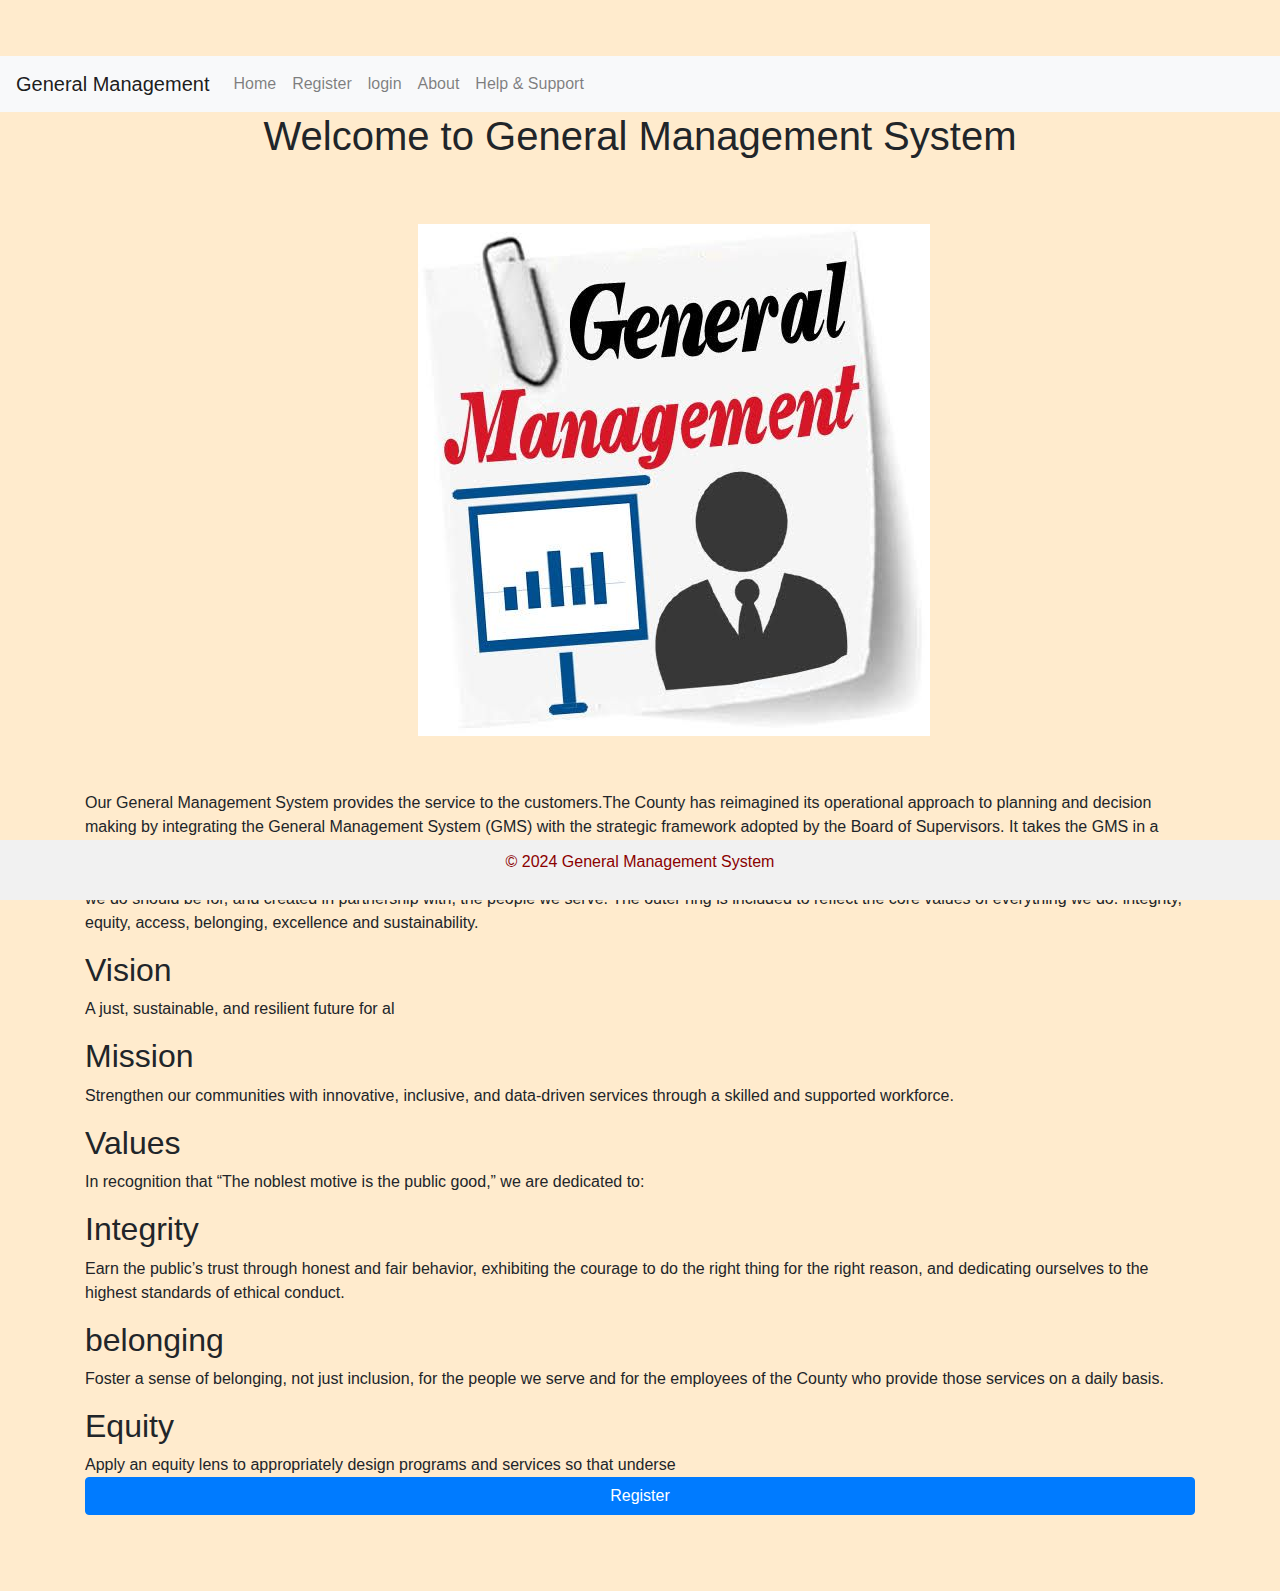
<file: index.html>
<!DOCTYPE html>
<html lang="en">
<head>
    <meta charset="UTF-8">
    <meta name="viewport" content="width=device-width, initial-scale=1.0">
    <title>General Management System</title>
    <link rel="stylesheet" href="https://stackpath.bootstrapcdn.com/bootstrap/4.5.2/css/bootstrap.min.css">
    <link rel="stylesheet" href="styles.css">
</head>
<body style="background-color: blanchedalmond;">
    <header>
        <nav class="navbar navbar-expand-lg navbar-light bg-light">
            <a class="navbar-brand" href="#">General Management</a>
            <div class="collapse navbar-collapse" id="navbarNav">
                <ul class="navbar-nav">
                    <li class="nav-item"><a class="nav-link" href="index.html">Home</a></li>
                    <li class="nav-item"><a class="nav-link" href="register.html">Register</a></li>
                    <li class="nav-item"><a class="nav-link" href="login.html">login</a></li>
                    <li class="nav-item"><a class="nav-link" href="about.html">About</a></li>
                    <li class="nav-item"><a class="nav-link" href="help&support.html">Help & Support</a></li>
                </ul>
            </div>
        </nav>
    </header>
    <main class="container">
        <h1 style="text-align: center;">Welcome to General Management System</h1>
        <img src="men.jpg" >
        <p style="margin-top: 5%;"> Our General Management System provides the service to the customers.The County has reimagined its operational approach to
             planning and decision making by integrating the General Management System (GMS) with the strategic framework adopted by
              the Board of Supervisors. It takes the GMS in a direction that is reflective of today’s communities while preserving the
               core management principles of strategic planning, operational accountability, enterprise-wide collaboration, and 
               employee connection. At the core of the reimagined GMS is Community Engagement, based on the principle that all that we 
               do should be for, and created in partnership with, the people we serve. The outer ring is included to reflect the core
                values of everything we do: integrity, equity, access, belonging, excellence and sustainability.</p>
                <h2>Vision</h2>
                <p>A just, sustainable, and resilient future for al</p>
                <h2>Mission</h2>
                <p>Strengthen our communities with innovative, inclusive, and data-driven services through a skilled and supported workforce.</p>
                <h2>Values</h2>
                <P>In recognition that “The noblest motive is the public good,” we are dedicated to:</P>
                <h2>Integrity</h2>
                <P>Earn the public’s trust through honest and fair behavior, exhibiting the courage to do the right thing for the right reason, and dedicating ourselves to the highest standards of ethical conduct.</P>
                <h2>belonging</h2>
                <p>Foster a sense of belonging, not just inclusion, for the people we serve and for the employees of the County who provide those services on a daily basis.</p>
                <h2>Equity</h2>
                <P>Apply an equity lens to appropriately design programs and services so that underse
        <a type="submit"class="btn btn-primary btn-block" href="register.html">Register</a>
    </main>
    <footer style="color: darkred;" class="footer">
        <p>&copy; 2024 General Management System</p>
    </footer>
</body>
</html>
</file>
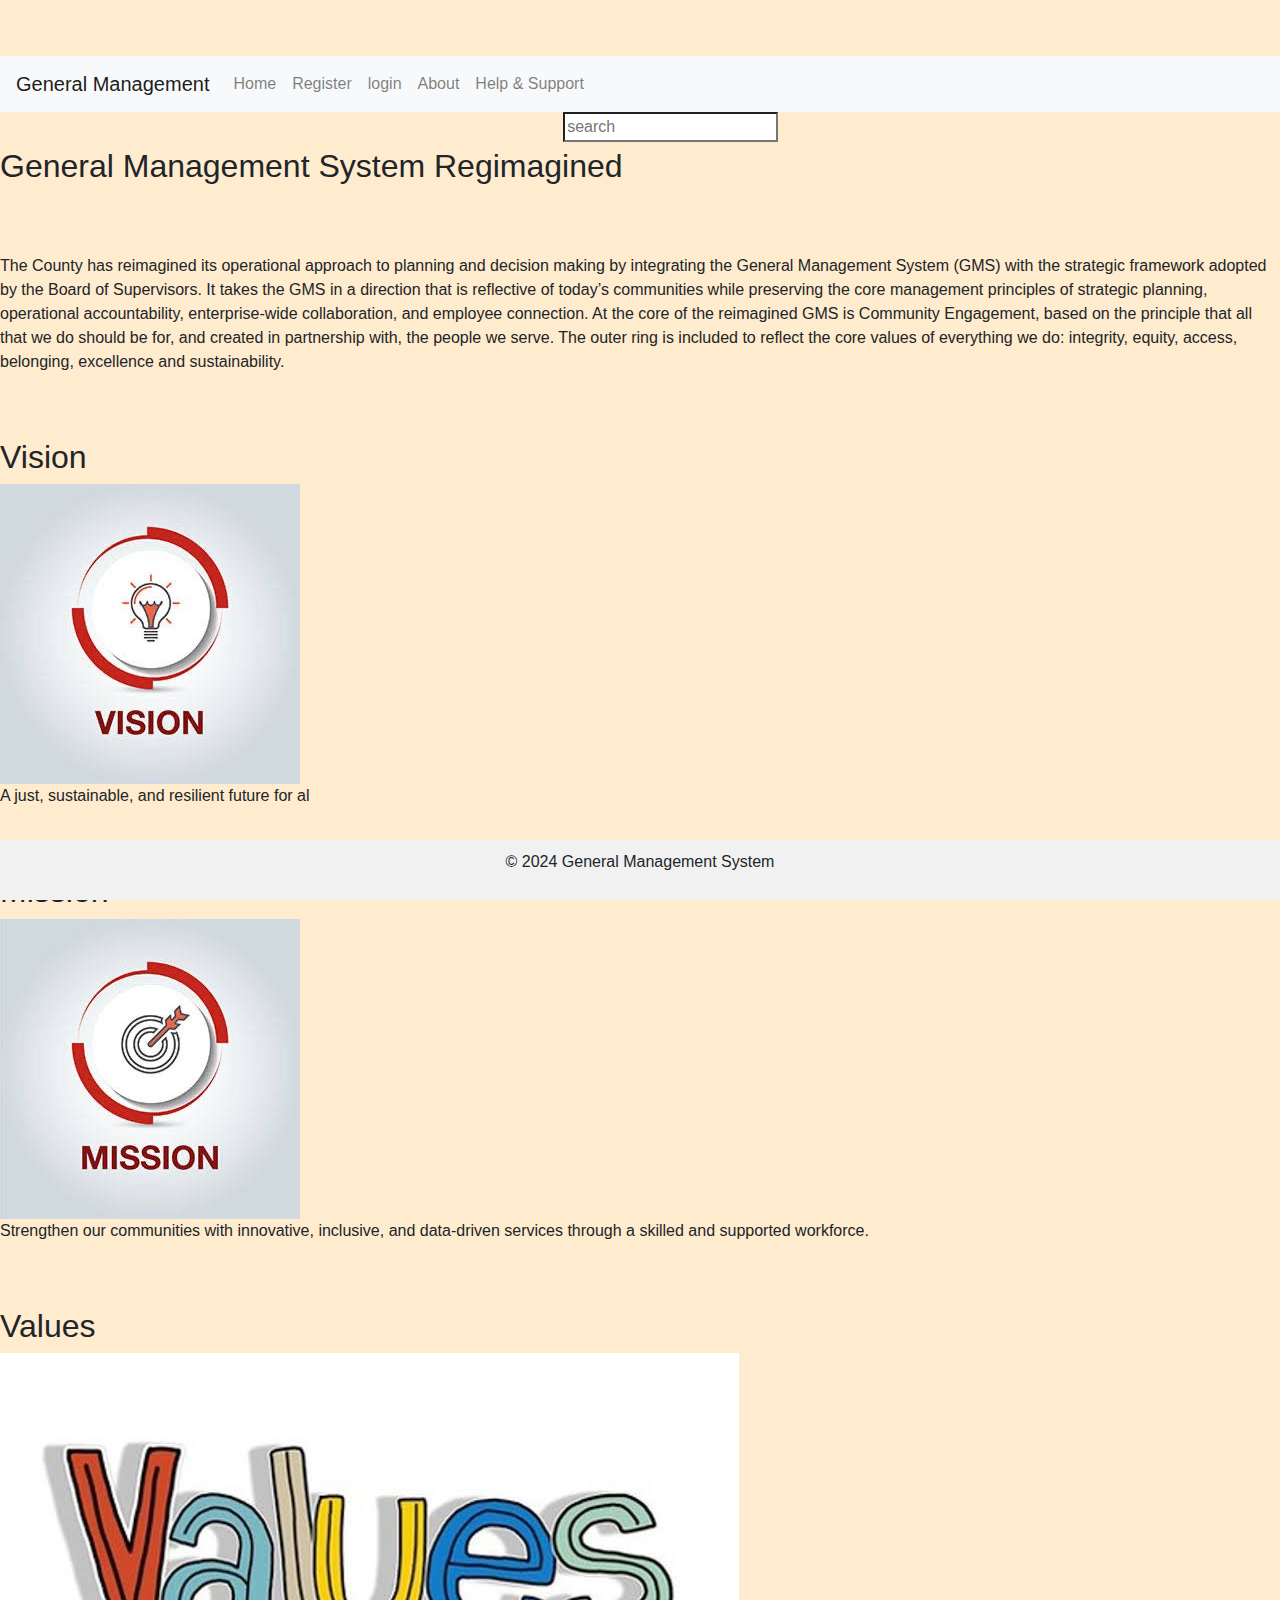
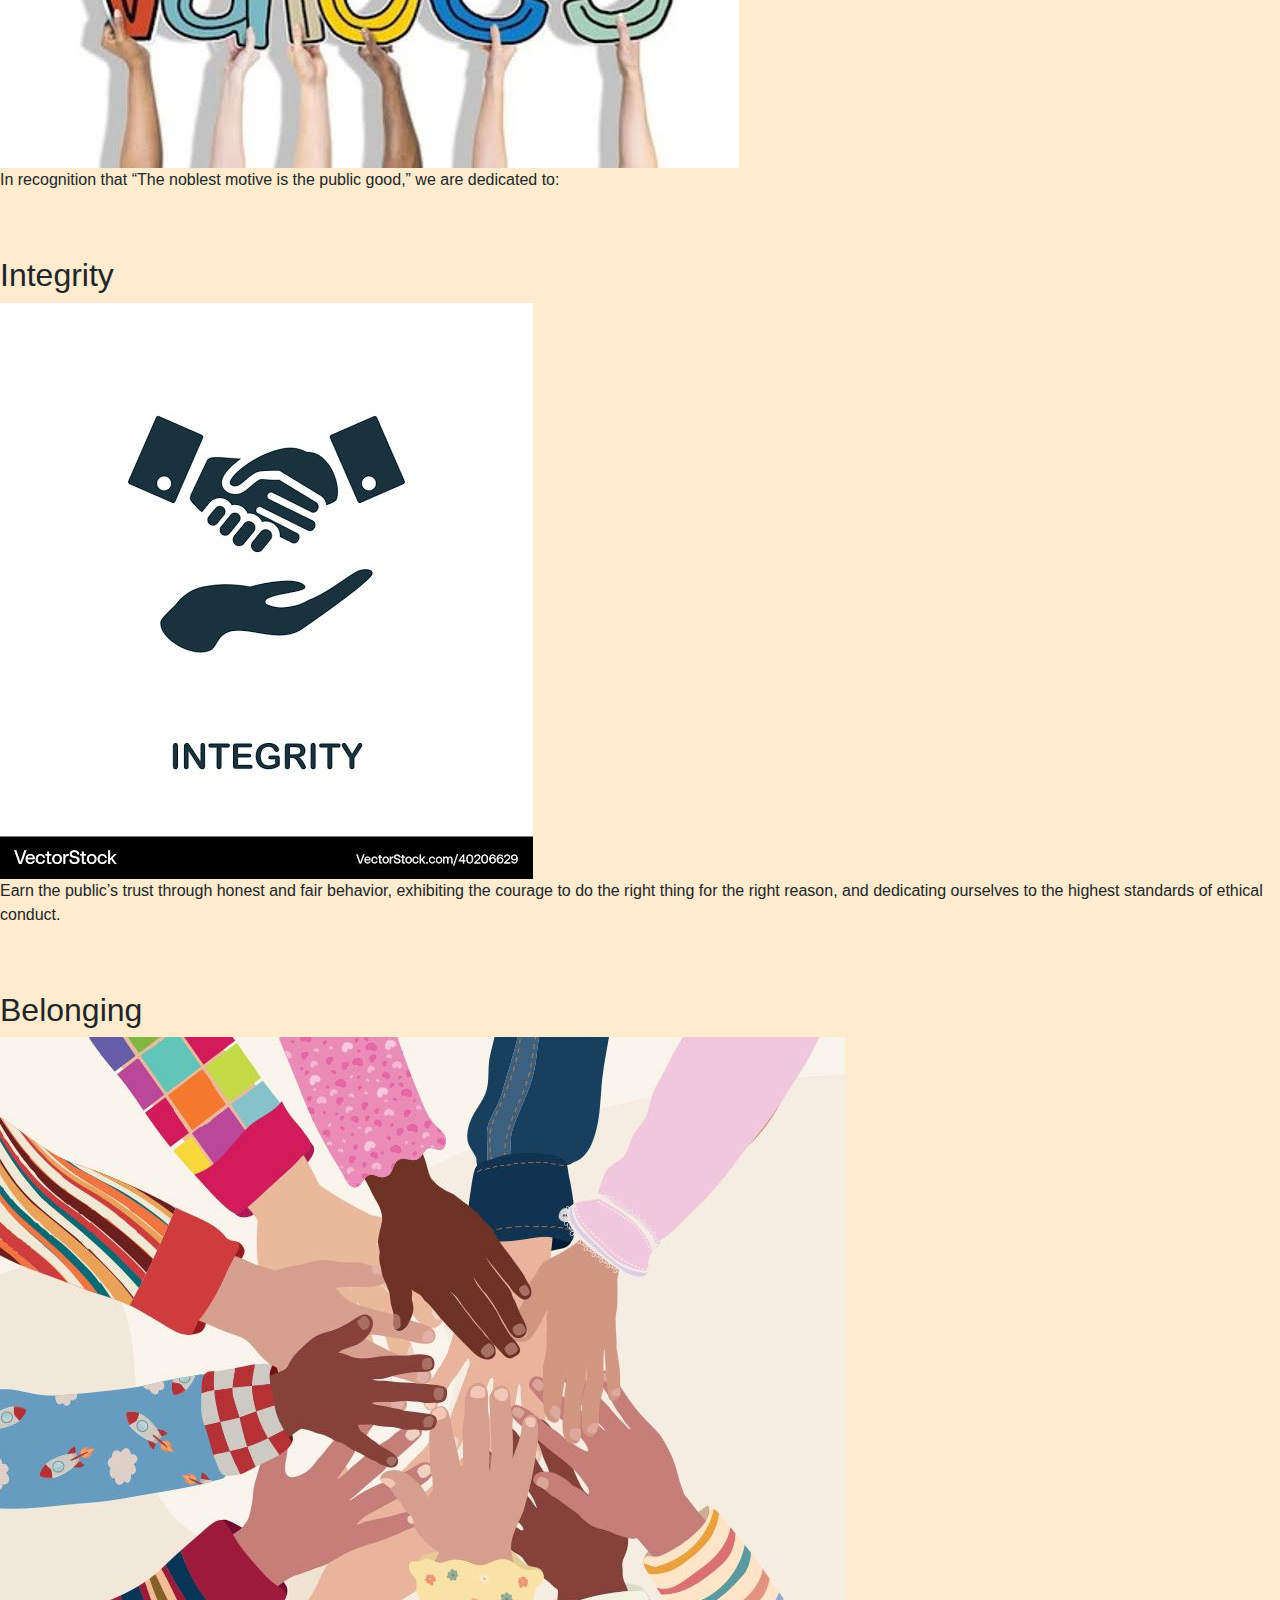
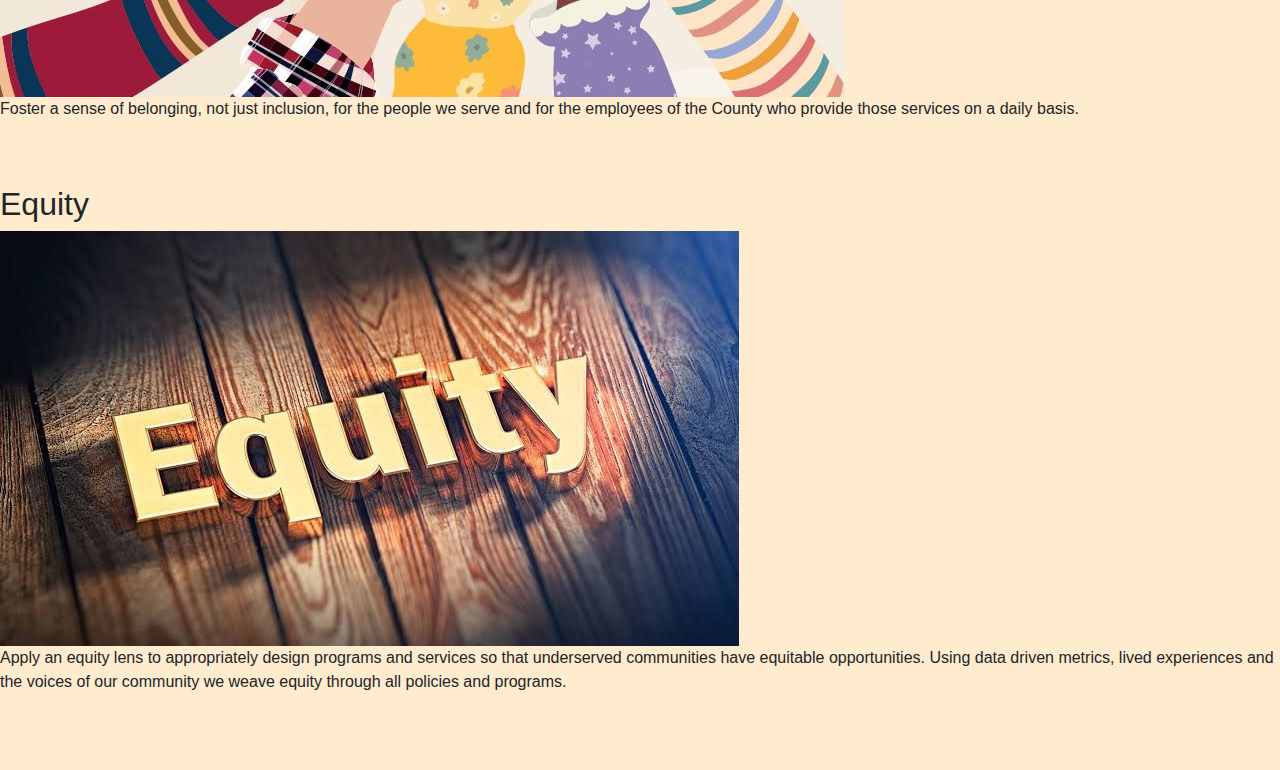
<file: about.html>
<!DOCTYPE html>
<html lang="en">
<head>
    <meta charset="UTF-8">
    <meta name="viewport" content="width=device-width, initial-scale=1.0">
    <title>Login - General Management System</title>
    <link rel="stylesheet" href="https://stackpath.bootstrapcdn.com/bootstrap/4.5.2/css/bootstrap.min.css">
    <link rel="stylesheet" href="styles.css">
</head>
<body style="background-color: blanchedalmond;">
    <header>
        <nav class="navbar navbar-expand-lg navbar-light bg-light">
            <a class="navbar-brand" href="#">General Management</a>
            <div class="collapse navbar-collapse" id="navbarNav">
                <ul class="navbar-nav">
                    <li class="nav-item"><a class="nav-link" href="index.html">Home</a></li>
                    <li class="nav-item"><a class="nav-link" href="register.html">Register</a></li>
                    <li class="nav-item"><a class="nav-link" href="login.html">login</a></li>
                    <li class="nav-item"><a class="nav-link" href="about.html">About</a></li>
                    <li class="nav-item"><a class="nav-link" href="help&support.html">Help & Support</a></li>
                </ul>
            </div>
        </nav>
    </header>
    <div class="efr"> <input type="search" placeholder="search">
    </div>
    <main style="font-size: xx-large;">General Management System Regimagined</main>
    <p style="margin-top: 5%;">The County has reimagined its operational approach to planning and decision making by integrating the General Management System</b> 
     (GMS) with the strategic framework adopted by the Board of Supervisors. It takes the GMS in a direction that is reflective of</b>
     today’s communities while preserving the core management principles of strategic planning, operational accountability, enterprise-wide</b>
     collaboration, and employee connection. At the core of the reimagined GMS is Community Engagement, based on the principle that all</b>
      that we do should be for, and created in partnership with, the people we serve. The outer ring is included to reflect the core</b>
       values of everything we do: integrity, equity, access, belonging, excellence and sustainability.</p>
       <h2 style="margin-top: 5%;">Vision</h2>
       <img src="vis.jpg" alt=""> 
       <p>A just, sustainable, and resilient future for al</p> 
       <h2 style="margin-top: 5%;">Mission</h2>
       <img src="mis.jpg" alt="">
       <p>Strengthen our communities with innovative, inclusive, and data-driven services through a skilled and supported workforce.</p>
       <h2 style="margin-top: 5%;">Values</h2>
       <img src="val.jpg" alt="">
       <P>In recognition that “The noblest motive is the public good,” we are dedicated to:</P>
       <h2 style="margin-top: 5%;">Integrity</h2>
       <img src="int.jpg" alt="">
       <P>Earn the public’s trust through honest and fair behavior, exhibiting the courage to do the right thing for the right reason, and dedicating ourselves to the highest standards of ethical conduct.</P>
       <h2 style="margin-top: 5%;">Belonging</h2>
       <img src="bel.jpg" alt="">
       <p>Foster a sense of belonging, not just inclusion, for the people we serve and for the employees of the County who provide those services on a daily basis.</p>
       <h2 style="margin-top: 5%;">Equity</h2>
       <img src="eqi.jpg" alt="">
       <P>Apply an equity lens to appropriately design programs and services so that underserved communities have equitable opportunities. Using data driven metrics, lived experiences and the voices of our community we weave equity through all policies and programs.</P>
       
       <footer class="footer">
        <p>&copy; 2024 General Management System</p>
    </footer>
    <script src="script.js"></script>
</body>
</html>
</file>
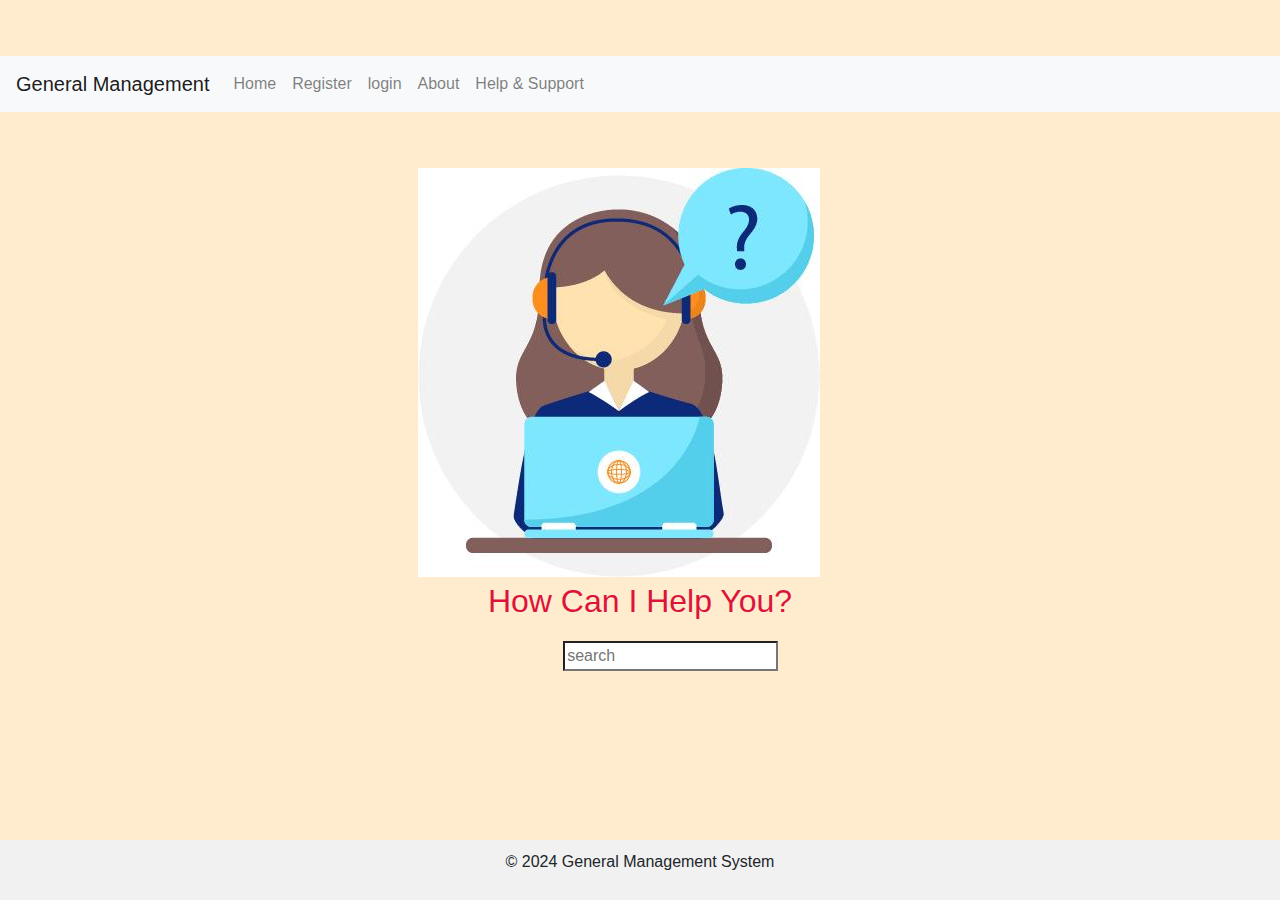
<file: help&support.html>
<!DOCTYPE html>
<html lang="en">
<head>
    <meta charset="UTF-8">
    <meta name="viewport" content="width=device-width, initial-scale=1.0">
    <title>Login - General Management System</title>
    <link rel="stylesheet" href="https://stackpath.bootstrapcdn.com/bootstrap/4.5.2/css/bootstrap.min.css">
    <link rel="stylesheet" href="styles.css">
</head>
<body>
    <header>
        <nav class="navbar navbar-expand-lg navbar-light bg-light">
            <a class="navbar-brand" href="#">General Management</a>
            <div class="collapse navbar-collapse" id="navbarNav">
                <ul class="navbar-nav">
                    <li class="nav-item"><a class="nav-link" href="index.html">Home</a></li>
                    <li class="nav-item"><a class="nav-link" href="register.html">Register</a></li>
                    <li class="nav-item"><a class="nav-link" href="login.html">login</a></li>
                    <li class="nav-item"><a class="nav-link" href="about.html">About</a></li>
                    <li class="nav-item"><a class="nav-link" href="help&support.html">Help & Support</a></li>
                </ul>
            </div>
        </nav>
    </body>
    </header> 
    <body style="background-color: blanchedalmond;">
    <main class="container"> 
        <img src="help.jpg" alt="">
        <p style="text-align: center; font-size: xx-large;color: crimson;">How Can I Help You?</p>
    </main>
    <div class="efr"> <input type="search" placeholder="search">
    </div>
    <footer class="nam">
        <p>&copy; 2024 General Management System</p>
    </footer>
    <script src="script.js"></script>
</body>
</html>
</file>
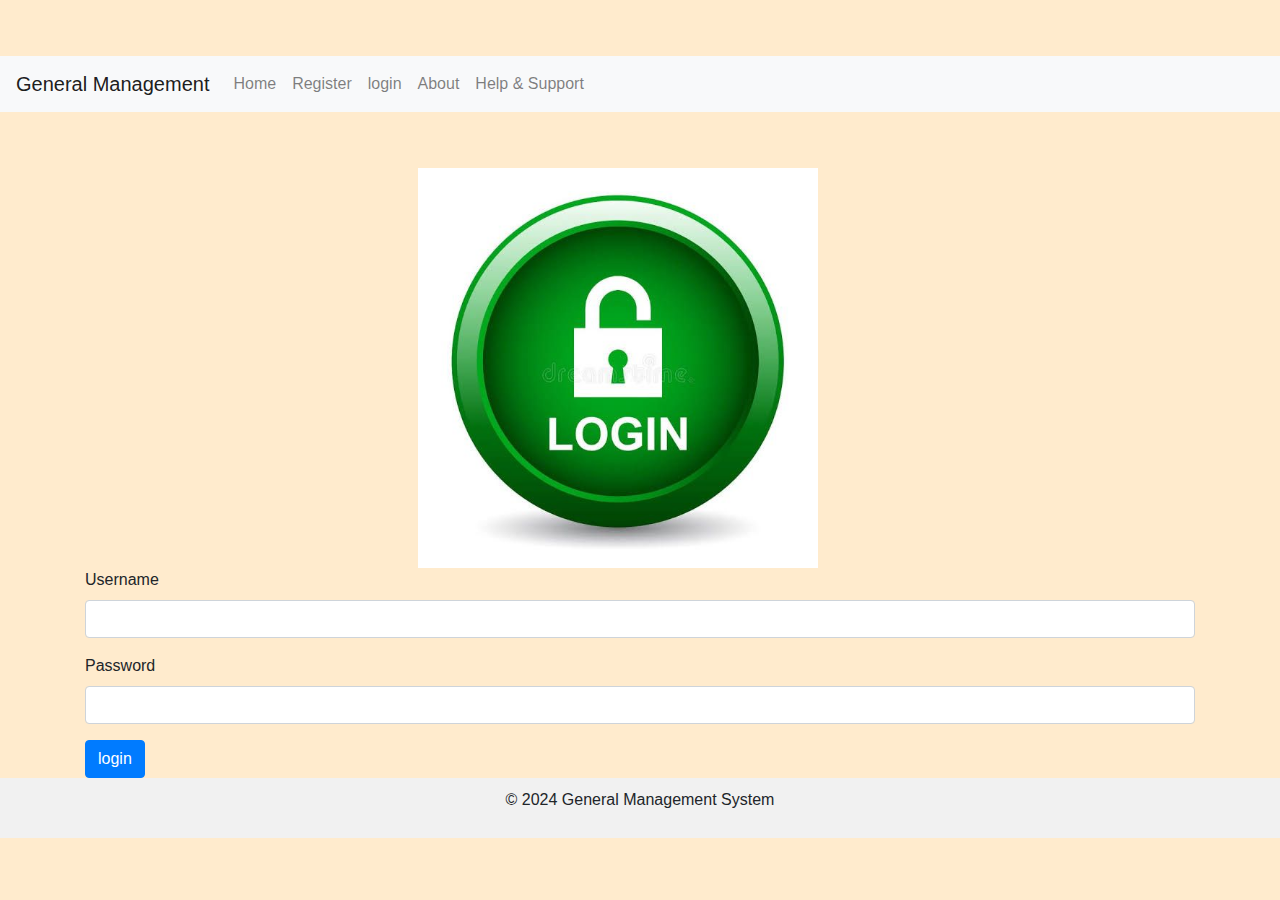
<file: login.html>
<!DOCTYPE html>
<html lang="en">
<head>
    <meta charset="UTF-8">
    <meta name="viewport" content="width=device-width, initial-scale=1.0">
    <title>Login - General Management System</title>
    <link rel="stylesheet" href="https://stackpath.bootstrapcdn.com/bootstrap/4.5.2/css/bootstrap.min.css">
    <link rel="stylesheet" href="styles.css">
</head>
<body>
    <header>
        <nav class="navbar navbar-expand-lg navbar-light bg-light">
            <a class="navbar-brand" href="#">General Management</a>
            <div class="collapse navbar-collapse" id="navbarNav">
                <ul class="navbar-nav">
                    <li class="nav-item"><a class="nav-link" href="index.html">Home</a></li>
                    <li class="nav-item"><a class="nav-link" href="register.html">Register</a></li>
                    <li class="nav-item"><a class="nav-link" href="login.html">login</a></li>
                    <li class="nav-item"><a class="nav-link" href="about.html">About</a></li>
                    <li class="nav-item"><a class="nav-link" href="help&support.html">Help & Support</a></li>
                </ul>
            </div>
        </nav>
    </header>
    <Body style="background-color: blanchedalmond;">
    <main class="container">
        <img src="log.jpg" alt=""height="400px" width="400px">
        <form id="loginForm">
            <div class="form-group">
                <label for="username">Username</label>
                <input type="text" class="form-control" id="username" required>
            </div>
            <div class="form-group">
                <label for="password">Password</label>
                <input type="password" class="form-control" id="password" required>
            </div>
            <a type="submit"class="btn btn-primary" href="about.html">login</a>
        </form>
    </main>
    <footer class="footer">
        <p>&copy; 2024 General Management System</p>
    </footer>
    <script src="script.js"></script>
</body>
</html>
</file>
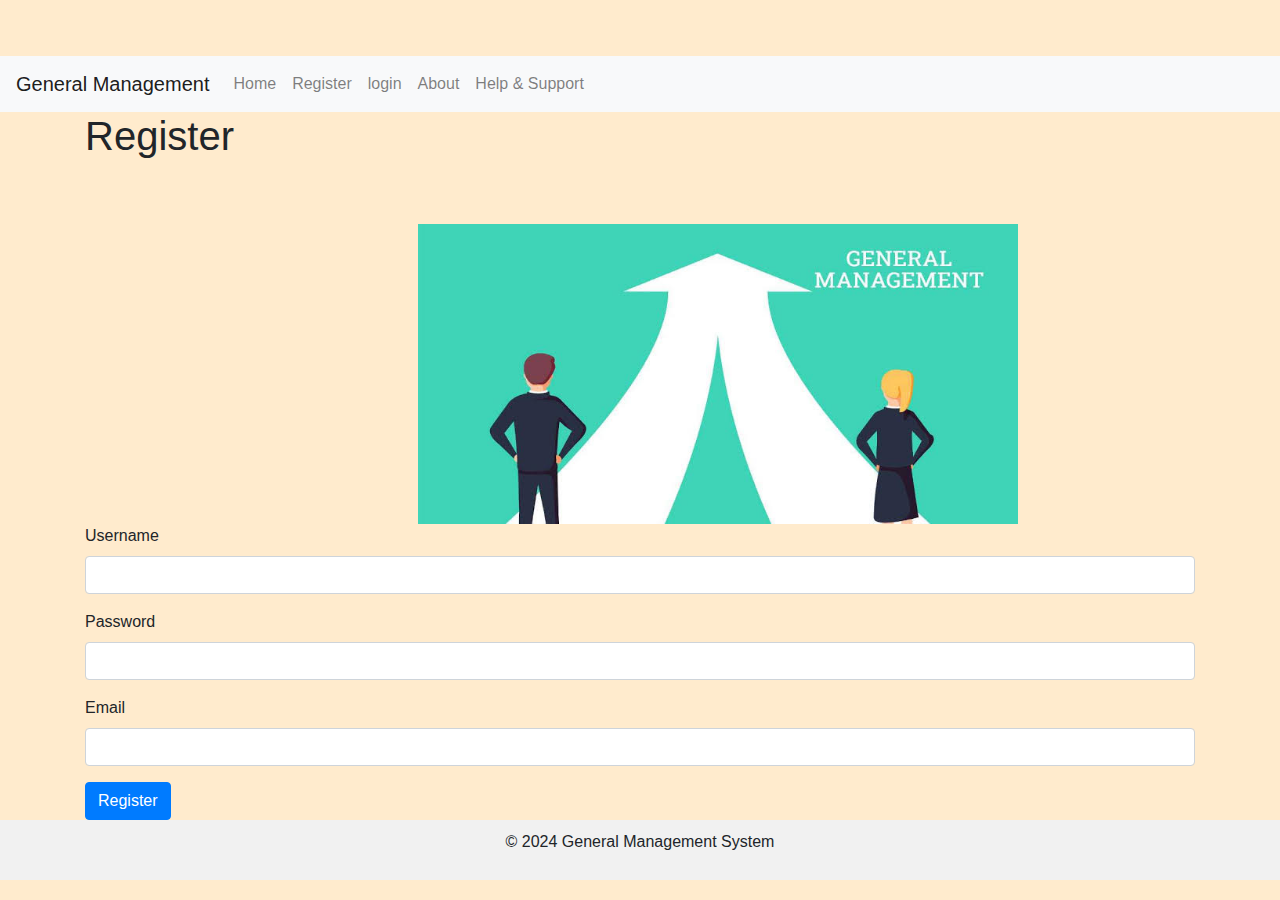
<file: register.html>
<!DOCTYPE html>
<html lang="en">
<head>
    <meta charset="UTF-8">
    <meta name="viewport" content="width=device-width, initial-scale=1.0">
    <title>Register - General Management System</title>
    <link rel="stylesheet" href="https://stackpath.bootstrapcdn.com/bootstrap/4.5.2/css/bootstrap.min.css">
    <link rel="stylesheet" href="styles.css">
</head>
<body>
    <header>
        <nav class="navbar navbar-expand-lg navbar-light bg-light">
            <a class="navbar-brand" href="#">General Management</a>
            <div class="collapse navbar-collapse" id="navbarNav">
                <ul class="navbar-nav">
                    <li class="nav-item"><a class="nav-link" href="index.html">Home</a></li>
                    <li class="nav-item"><a class="nav-link" href="register.html">Register</a></li>
                    <li class="nav-item"><a class="nav-link" href="login.html">login</a></li>
                    <li class="nav-item"><a class="nav-link" href="about.html">About</a></li>
                    <li class="nav-item"><a class="nav-link" href="help&support.html">Help & Support</a></li>
                </ul>
            </div>
        </nav>
    </body>
    </header>
    <body style="background-color: blanchedalmond;">
    <main class="container">
        <h1>Register</h1>
  <img src="ing.jpg" alt="" height="300px" width="600px">
        <form id="registerForm">
            <div class="form-group">
                <label for="regUsername">Username</label>
                <input type="text" class="form-control" id="regUsername" required>
            </div>
            <div class="form-group">
                <label for="regPassword">Password</label>
                <input type="password" class="form-control" id="regPassword" required>
            </div>
            <div class="form-group">
                <label for="regEmail">Email</label>
                <input type="email" class="form-control" id="regEmail" required>
            </div>
            <a type="submit"class="btn btn-primary" href="login.html">Register</a>
            
        </form>
    </main>
    <footer class="footer">
        <p>&copy; 2024 General Management System</p>
    </footer>
    <script src="script.js"></script>
</body>
</html>
</file>
<file: styles.css>
body {
    padding-top: 56px;
}

.footer {
    position: sticky;
    left: 0;
    bottom: 0;
    width: 100%;
    background-color: #f1f1f1;
    text-align: center;
    padding: 10px;
}
.container img{
    margin-top: 5%;
    align-self: center;
    margin-left:30%;
}
.efr{
    align-self: center;
    margin-left:44%;
}
.nam{
    position: fixed;
    left: 0;
    bottom: 0;
    width: 100%;
    background-color: #f1f1f1;
    text-align: center;
    padding: 10px;

}
</file>
